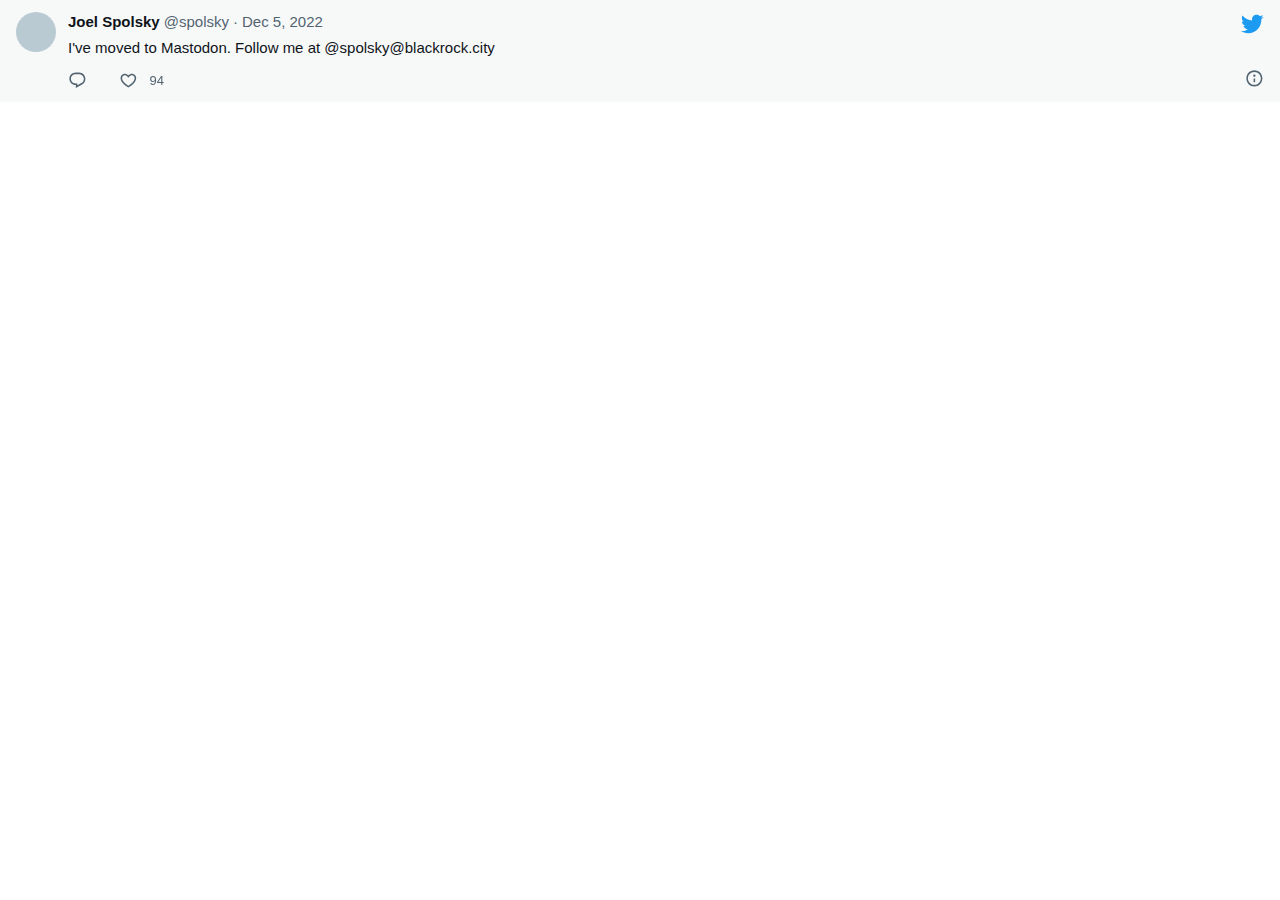
<file: Things You Should Never Do, Part I – Joel on Software_files/spolsky.html>
<!DOCTYPE html>
<!-- saved from url=(1606)https://syndication.twitter.com/srv/timeline-profile/screen-name/spolsky?dnt=false&embedId=twitter-widget-0&features=[base64]%3D%3D&frame=false&hideBorder=true&hideFooter=true&hideHeader=true&hideScrollBar=false&lang=en&limit=1&maxHeight=400px&origin=https%3A%2F%2Fwww.joelonsoftware.com%2F2000%2F04%2F06%2Fthings-you-should-never-do-part-i%2F&partner=jetpack&sessionId=563f31bb15cd8249e2c98c1ff79714409a4c0b5d&showHeader=false&showReplies=false&theme=light&transparent=false&widgetsVersion=aaf4084522e3a%3A1674595607486 -->
<html lang="en" dir="ltr" style="overflow-y: scroll; overscroll-behavior-y: none;"><head><meta http-equiv="Content-Type" content="text/html; charset=UTF-8"><style>input::placeholder { user-select: none; -webkit-user-select: none; } iframe { color-scheme: auto; }</style><style>@font-face {
  font-family: TwitterChirp;
  src: url(https://abs.twimg.com/responsive-web/client-web/Chirp-Light.3a18e64a.woff2) format('woff2'), url(https://abs.twimg.com/responsive-web/client-web/Chirp-Light.7a5673aa.woff) format('woff');
  font-weight: 300;
  font-style: 'normal';
  font-display: 'swap';
}
@font-face {
  font-family: TwitterChirp;
  src: url(https://abs.twimg.com/responsive-web/client-web/Chirp-Regular.80fda27a.woff2) format('woff2'), url(https://abs.twimg.com/responsive-web/client-web/Chirp-Regular.60b215ba.woff) format('woff');
  font-weight: 400;
  font-style: 'normal';
  font-display: 'swap';
}
@font-face {
  font-family: TwitterChirp;
  src: url(https://abs.twimg.com/responsive-web/client-web/Chirp-Medium.f8e2739a.woff2) format('woff2'), url(https://abs.twimg.com/responsive-web/client-web/Chirp-Medium.20fc288a.woff) format('woff');
  font-weight: 500;
  font-style: 'normal';
  font-display: 'swap';
}
@font-face {
  font-family: TwitterChirp;
  src: url(https://abs.twimg.com/responsive-web/client-web/Chirp-Bold.ebb56aba.woff2) format('woff2'), url(https://abs.twimg.com/responsive-web/client-web/Chirp-Bold.a573679a.woff) format('woff');
  font-weight: 700;
  font-style: 'normal';
  font-display: 'swap';
}
@font-face {
  font-family: TwitterChirp;
  src: url(https://abs.twimg.com/responsive-web/client-web/Chirp-Heavy.f44ae4ea.woff2) format('woff2'), url(https://abs.twimg.com/responsive-web/client-web/Chirp-Heavy.d70ec7ca.woff) format('woff');
  font-weight: 800;
  font-style: 'normal';
  font-display: 'swap';
}
@font-face {
  font-family: TwitterChirpExtendedHeavy;
  src: url(https://abs.twimg.com/fonts/v1/chirp-extended-heavy-web.woff2) format('woff2'), url(https://abs.twimg.com/fonts/v1/chirp-extended-heavy-web.woff) format('woff');
  font-weight: 800;
  font-style: 'normal';
  font-display: 'swap';
}</style><style id="react-native-stylesheet"></style><meta content="width=device-width, initial-scale=1" name="viewport"><meta name="next-head-count" content="2"><noscript data-n-css=""></noscript><link rel="preload" href="./runtime-2cef2cd3029217be2b2d.js.ダウンロード" as="script"><link rel="preload" href="./modules.20f98d7498a59035a762.js.ダウンロード" as="script"><link rel="preload" href="./main-fd9ef5eb169057cda26d.js.ダウンロード" as="script"><link rel="preload" href="./_app-6ed494f5458c72a92281.js.ダウンロード" as="script"><link rel="preload" href="./[screenName]-c33f0b02841cffc3e9b4.js.ダウンロード" as="script"><script charset="utf-8" src="./2.691622e4391d1973cb65.js.ダウンロード"></script><script charset="utf-8" src="./16.142d2ae66656c89148d4.js.ダウンロード"></script><script charset="utf-8" src="./0.5686651481f4464c5717.js.ダウンロード"></script><script charset="utf-8" src="./4.fbbd25113f2df4fe737c.js.ダウンロード"></script><script charset="utf-8" src="./1.184d2a3edeaf2b598b70.js.ダウンロード"></script><script charset="utf-8" src="./3.6dd7cdd29a2101a1c884.js.ダウンロード"></script><script charset="utf-8" src="./6.d6877f687dd7f7c5c2dc.js.ダウンロード"></script><script charset="utf-8" src="./ondemand.Dropdown.d716bae5b8f017ef3f36.js.ダウンロード"></script><script charset="utf-8" src="./vendors~ondemand.LottieWeb.d0dde7eb339d57b45e0d.js.ダウンロード"></script></head><body><div id="__next"><div dir="ltr" lang="en" class="css-1dbjc4n"><div class="css-1dbjc4n"><div class="css-1dbjc4n r-14lw9ot r-1udh08x" style="max-height: 400px;"><div class="css-1dbjc4n r-150rngu r-1mlwlqe r-eqz5dr r-16y2uox r-1wbh5a2 r-11yh6sk r-1rnoaur r-1sncvnh"><div class="css-1dbjc4n"><section aria-label="Timeline" role="region" class="css-1dbjc4n r-150rngu r-eqz5dr r-16y2uox r-1wbh5a2 r-11yh6sk r-1rnoaur r-1sncvnh"><div class="css-1dbjc4n"><div class="css-1dbjc4n"><article aria-labelledby="id__ooppwuvd7rd id__bbvcdr0cz6h id__c0icb0hq9i id__o8o8ieo07vk id__k17ohhdwmjl id__yzq82yb6xb id__rokbok6idb id__j9yew4arrz id__7xczpz5kh4t id__8jep3lw6m3d id__otxmp5apwye id__2n093vv19oj id__2d3d2x1uzju id__en4b350hmmq id__r910le66wf id__3yfrxw6ggzj id__tzpvx1a44ec id__z4xa1dumku id__dzf2vb35b6w" role="article" tabindex="0" class="css-1dbjc4n r-1loqt21 r-18u37iz r-1ny4l3l r-1udh08x r-1qhn6m8 r-i023vh r-o7ynqc r-6416eg"><div class="css-1dbjc4n r-eqz5dr r-16y2uox r-1wbh5a2"><div class="css-1dbjc4n r-16y2uox r-1wbh5a2 r-1ny4l3l"><div class="css-1dbjc4n"><div class="css-1dbjc4n r-18u37iz"><div class="css-1dbjc4n r-1iusvr4 r-16y2uox r-ttdzmv"></div></div></div><div class="css-1dbjc4n r-18u37iz r-15zivkp"><div class="css-1dbjc4n r-1awozwy r-onrtq4 r-18kxxzh r-1b7u577"><div class="css-1dbjc4n" data-testid="Tweet-User-Avatar"><div class="css-1dbjc4n r-1adg3ll r-bztko3" id="id__yzq82yb6xb" data-testid="UserAvatar-Container-spolsky" style="height: 40px; width: 40px;"><div class="r-1adg3ll r-13qz1uu" style="padding-bottom: 100%;"></div><div class="r-1p0dtai r-1pi2tsx r-1d2f490 r-u8s1d r-ipm5af r-13qz1uu"><div class="css-1dbjc4n r-1adg3ll r-1pi2tsx r-1wyvozj r-bztko3 r-u8s1d r-1v2oles r-desppf r-13qz1uu"><div class="r-1adg3ll r-13qz1uu" style="padding-bottom: 100%;"></div><div class="r-1p0dtai r-1pi2tsx r-1d2f490 r-u8s1d r-ipm5af r-13qz1uu"><div class="css-1dbjc4n r-sdzlij r-ggadg3 r-1udh08x r-u8s1d r-8jfcpp" style="height: calc(100% - -4px); width: calc(100% - -4px);"><a href="https://twitter.com/spolsky?ref_src=twsrc%5Etfw%7Ctwcamp%5Eembeddedtimeline%7Ctwterm%5Escreen-name%3Aspolsky%7Ctwcon%5Es1_c1" rel="noopener noreferrer nofollow" target="_blank" aria-hidden="true" role="link" tabindex="-1" class="css-4rbku5 css-18t94o4 css-1dbjc4n r-1loqt21 r-1pi2tsx r-1ny4l3l r-o7ynqc r-6416eg r-13qz1uu" style="background-color: rgba(0, 0, 0, 0);"><div class="css-1dbjc4n r-sdzlij r-1wyvozj r-1udh08x r-633pao r-u8s1d r-1v2oles r-desppf" style="height: calc(100% - 4px); width: calc(100% - 4px);"><div class="css-1dbjc4n r-1pi2tsx r-13qz1uu" style="background-color: rgba(0, 0, 0, 0);"></div></div><div class="css-1dbjc4n r-sdzlij r-1wyvozj r-1udh08x r-633pao r-u8s1d r-1v2oles r-desppf" style="height: calc(100% - 4px); width: calc(100% - 4px);"><div class="css-1dbjc4n r-14lw9ot r-1pi2tsx r-13qz1uu"></div></div><div class="css-1dbjc4n r-14lw9ot r-sdzlij r-1wyvozj r-1udh08x r-633pao r-u8s1d r-1v2oles r-desppf" style="height: calc(100% - 4px); width: calc(100% - 4px);"><div class="css-1dbjc4n r-1adg3ll r-1udh08x" style="background-color: rgb(185, 202, 211);"><div class="r-1adg3ll r-13qz1uu" style="padding-bottom: 100%;"></div><div class="r-1p0dtai r-1pi2tsx r-1d2f490 r-u8s1d r-ipm5af r-13qz1uu"></div></div></div><div class="css-1dbjc4n r-sdzlij r-1wyvozj r-1udh08x r-u8s1d r-1v2oles r-desppf" style="height: calc(100% - 4px); width: calc(100% - 4px);"><div class="css-1dbjc4n r-12181gd r-1pi2tsx r-1ny4l3l r-o7ynqc r-6416eg r-13qz1uu"></div></div></a></div></div></div></div></div></div></div><div class="css-1dbjc4n r-1iusvr4 r-16y2uox r-1777fci"><div class="css-1dbjc4n r-zl2h9q"><div class="css-1dbjc4n r-k4xj1c r-18u37iz r-1wtj0ep"><div class="css-1dbjc4n r-1d09ksm r-18u37iz r-1wbh5a2"><div class="css-1dbjc4n r-1wbh5a2 r-dnmrzs r-1ny4l3l"><div class="css-1dbjc4n r-1wbh5a2 r-dnmrzs r-1ny4l3l" id="id__k17ohhdwmjl" data-testid="User-Name"><div class="css-1dbjc4n r-1awozwy r-18u37iz r-1wbh5a2 r-dnmrzs"><a href="https://twitter.com/spolsky?ref_src=twsrc%5Etfw%7Ctwcamp%5Eembeddedtimeline%7Ctwterm%5Escreen-name%3Aspolsky%7Ctwcon%5Es1_c1" rel="noopener noreferrer nofollow" target="_blank" role="link" class="css-4rbku5 css-18t94o4 css-1dbjc4n r-1loqt21 r-1wbh5a2 r-dnmrzs r-1ny4l3l"><div class="css-1dbjc4n r-1awozwy r-18u37iz r-1wbh5a2 r-dnmrzs"><div dir="auto" class="css-901oao r-1awozwy r-6koalj r-1qd0xha r-a023e6 r-b88u0q r-rjixqe r-bcqeeo r-1udh08x r-3s2u2q r-qvutc0" style="color: rgb(15, 20, 25);"><span class="css-901oao css-16my406 css-1hf3ou5 r-poiln3 r-bcqeeo r-qvutc0"><span class="css-901oao css-16my406 r-poiln3 r-bcqeeo r-qvutc0">Joel Spolsky</span></span></div><div dir="auto" class="css-901oao r-xoduu5 r-18u37iz r-1q142lx r-1qd0xha r-a023e6 r-16dba41 r-rjixqe r-bcqeeo r-qvutc0" style="color: rgb(15, 20, 25);"><span class="css-901oao css-16my406 r-1awozwy r-xoduu5 r-poiln3 r-bcqeeo r-qvutc0"></span></div></div></a></div><div class="css-1dbjc4n r-18u37iz r-1wbh5a2"><div class="css-1dbjc4n r-1d09ksm r-18u37iz r-1wbh5a2"><a href="https://twitter.com/spolsky?ref_src=twsrc%5Etfw%7Ctwcamp%5Eembeddedtimeline%7Ctwterm%5Escreen-name%3Aspolsky%7Ctwcon%5Es1_c1" rel="noopener noreferrer nofollow" target="_blank" role="link" tabindex="-1" class="css-4rbku5 css-18t94o4 css-1dbjc4n r-1loqt21 r-1wbh5a2 r-dnmrzs r-1ny4l3l"><div dir="ltr" class="css-901oao css-1hf3ou5 r-18u37iz r-1qd0xha r-1wvb978 r-a023e6 r-16dba41 r-rjixqe r-bcqeeo r-qvutc0" style="color: rgb(83, 100, 113);"><span class="css-901oao css-16my406 r-poiln3 r-bcqeeo r-qvutc0">@spolsky</span></div></a><div dir="auto" aria-hidden="true" class="css-901oao r-1q142lx r-1qd0xha r-a023e6 r-16dba41 r-rjixqe r-bcqeeo r-s1qlax r-qvutc0" style="color: rgb(83, 100, 113);"><span class="css-901oao css-16my406 r-poiln3 r-bcqeeo r-qvutc0">·</span></div><div class="css-1dbjc4n r-18u37iz r-1q142lx"><a href="https://twitter.com/spolsky/status/1599881451176357888?ref_src=twsrc%5Etfw%7Ctwcamp%5Eembeddedtimeline%7Ctwterm%5Escreen-name%3Aspolsky%7Ctwcon%5Es1_c12" dir="auto" rel="noopener noreferrer nofollow" target="_blank" aria-label="Dec 6, 2022" role="link" class="css-4rbku5 css-18t94o4 css-901oao r-14j79pv r-1loqt21 r-xoduu5 r-1q142lx r-1w6e6rj r-1qd0xha r-a023e6 r-16dba41 r-9aw3ui r-rjixqe r-bcqeeo r-3s2u2q r-qvutc0" style=""><time datetime="2022-12-05T21:40:36.000Z">Dec 6, 2022</time></a></div></div></div></div></div></div><div class="css-1dbjc4n r-1joea0r"><svg viewBox="0 0 24 24" aria-hidden="true" class="r-1cvl2hr r-4qtqp9 r-yyyyoo r-z80fyv r-dnmrzs r-bnwqim r-1plcrui r-lrvibr r-19wmn03"><g><path d="M23.643 4.937c-.835.37-1.732.62-2.675.733.962-.576 1.7-1.49 2.048-2.578-.9.534-1.897.922-2.958 1.13-.85-.904-2.06-1.47-3.4-1.47-2.572 0-4.658 2.086-4.658 4.66 0 .364.042.718.12 1.06-3.873-.195-7.304-2.05-9.602-4.868-.4.69-.63 1.49-.63 2.342 0 1.616.823 3.043 2.072 3.878-.764-.025-1.482-.234-2.11-.583v.06c0 2.257 1.605 4.14 3.737 4.568-.392.106-.803.162-1.227.162-.3 0-.593-.028-.877-.082.593 1.85 2.313 3.198 4.352 3.234-1.595 1.25-3.604 1.995-5.786 1.995-.376 0-.747-.022-1.112-.065 2.062 1.323 4.51 2.093 7.14 2.093 8.57 0 13.255-7.098 13.255-13.254 0-.2-.005-.402-.014-.602.91-.658 1.7-1.477 2.323-2.41z"></path></g></svg></div></div></div></div></div><div class="css-1dbjc4n r-kzbkwu"><div dir="auto" lang="en" class="css-901oao r-1qd0xha r-a023e6 r-16dba41 r-rjixqe r-14gqq1x r-bcqeeo r-bnwqim r-qvutc0" id="id__otxmp5apwye" data-testid="tweetText" style="color: rgb(15, 20, 25);"><span class="css-901oao css-16my406 r-poiln3 r-bcqeeo r-qvutc0">I've moved to Mastodon. Follow me at @spolsky@blackrock.city</span></div><div class="css-1dbjc4n r-18u37iz r-17s6mgv"><div class="css-1dbjc4n r-flagb3"><div class="css-1dbjc4n"><div aria-label="94 likes" role="group" class="css-1dbjc4n r-1ta3fxp r-18u37iz r-1wtj0ep r-1s2bzr4 r-10m99ii" id="id__dzf2vb35b6w"><div class="css-1dbjc4n r-18u37iz r-1h0z5md"><a href="https://twitter.com/intent/tweet?in_reply_to=1599881451176357888&amp;ref_src=twsrc%5Etfw%7Ctwcamp%5Eembeddedtimeline%7Ctwterm%5Escreen-name%3Aspolsky%7Ctwcon%5Es1" rel="noopener noreferrer nofollow" target="_blank" aria-label="0 Replies. Reply" role="link" class="css-4rbku5 css-18t94o4 css-1dbjc4n r-1loqt21 r-1777fci r-bt1l66 r-1ny4l3l r-bztko3 r-lrvibr"><div dir="ltr" class="css-901oao r-1awozwy r-6koalj r-1qd0xha r-a023e6 r-16dba41 r-1h0z5md r-rjixqe r-bcqeeo r-o7ynqc r-clp7b1 r-3s2u2q r-qvutc0" style="color: rgb(83, 100, 113);"><div class="css-1dbjc4n r-xoduu5"><div class="css-1dbjc4n r-1niwhzg r-sdzlij r-1p0dtai r-xoduu5 r-1d2f490 r-xf4iuw r-1ny4l3l r-u8s1d r-zchlnj r-ipm5af r-o7ynqc r-6416eg"></div><svg viewBox="0 0 24 24" aria-hidden="true" class="r-4qtqp9 r-yyyyoo r-1xvli5t r-dnmrzs r-bnwqim r-1plcrui r-lrvibr r-1hdv0qi"><g><path d="M1.751 10c0-4.42 3.584-8 8.005-8h4.366c4.49 0 8.129 3.64 8.129 8.13 0 2.96-1.607 5.68-4.196 7.11l-8.054 4.46v-3.69h-.067c-4.49.1-8.183-3.51-8.183-8.01zm8.005-6c-3.317 0-6.005 2.69-6.005 6 0 3.37 2.77 6.08 6.138 6.01l.351-.01h1.761v2.3l5.087-2.81c1.951-1.08 3.163-3.13 3.163-5.36 0-3.39-2.744-6.13-6.129-6.13H9.756z"></path></g></svg></div><div class="css-1dbjc4n r-xoduu5 r-1udh08x"><span data-testid="app-text-transition-container" style="transition-property: transform; transition-duration: 0.3s; transform: translate3d(0px, 0px, 0px);"><span class="css-901oao css-16my406 r-poiln3 r-n6v787 r-1cwl3u0 r-vc7bo5 r-1pn2ns4 r-qvutc0"></span></span></div></div></a></div><div class="css-1dbjc4n r-18u37iz r-1h0z5md"><a href="https://twitter.com/intent/like?tweet_id=1599881451176357888&amp;ref_src=twsrc%5Etfw%7Ctwcamp%5Eembeddedtimeline%7Ctwterm%5Escreen-name%3Aspolsky%7Ctwcon%5Es1" rel="noopener noreferrer nofollow" target="_blank" aria-label="94 Likes. Like" role="link" class="css-4rbku5 css-18t94o4 css-1dbjc4n r-1loqt21 r-1777fci r-bt1l66 r-1ny4l3l r-bztko3 r-lrvibr"><div dir="ltr" class="css-901oao r-1awozwy r-6koalj r-1qd0xha r-a023e6 r-16dba41 r-1h0z5md r-rjixqe r-bcqeeo r-o7ynqc r-clp7b1 r-3s2u2q r-qvutc0" style="color: rgb(83, 100, 113);"><div class="css-1dbjc4n r-xoduu5"><div class="css-1dbjc4n r-1niwhzg r-sdzlij r-1p0dtai r-xoduu5 r-1d2f490 r-xf4iuw r-1ny4l3l r-u8s1d r-zchlnj r-ipm5af r-o7ynqc r-6416eg"></div><svg viewBox="0 0 24 24" aria-hidden="true" class="r-4qtqp9 r-yyyyoo r-1xvli5t r-dnmrzs r-bnwqim r-1plcrui r-lrvibr r-1hdv0qi"><g><path d="M16.697 5.5c-1.222-.06-2.679.51-3.89 2.16l-.805 1.09-.806-1.09C9.984 6.01 8.526 5.44 7.304 5.5c-1.243.07-2.349.78-2.91 1.91-.552 1.12-.633 2.78.479 4.82 1.074 1.97 3.257 4.27 7.129 6.61 3.87-2.34 6.052-4.64 7.126-6.61 1.111-2.04 1.03-3.7.477-4.82-.561-1.13-1.666-1.84-2.908-1.91zm4.187 7.69c-1.351 2.48-4.001 5.12-8.379 7.67l-.503.3-.504-.3c-4.379-2.55-7.029-5.19-8.382-7.67-1.36-2.5-1.41-4.86-.514-6.67.887-1.79 2.647-2.91 4.601-3.01 1.651-.09 3.368.56 4.798 2.01 1.429-1.45 3.146-2.1 4.796-2.01 1.954.1 3.714 1.22 4.601 3.01.896 1.81.846 4.17-.514 6.67z"></path></g></svg></div><div class="css-1dbjc4n r-xoduu5 r-1udh08x"><span data-testid="app-text-transition-container" style="transition-property: transform; transition-duration: 0.3s; transform: translate3d(0px, 0px, 0px);"><span class="css-901oao css-16my406 r-poiln3 r-n6v787 r-1cwl3u0 r-vc7bo5 r-1pn2ns4 r-qvutc0"><span class="css-901oao css-16my406 r-poiln3 r-bcqeeo r-qvutc0">94</span></span></span></div></div></a></div></div></div></div><div class="css-1dbjc4n r-obd0qt r-13awgt0 r-17s6mgv"><a href="https://help.twitter.com/en/twitter-for-websites-ads-info-and-privacy?ref_src=twsrc%5Etfw%7Ctwcamp%5Eembeddedtimeline%7Ctwterm%5Escreen-name%3Aspolsky%7Ctwcon%5Es1" dir="auto" rel="noopener noreferrer nofollow" target="_blank" role="link" class="css-4rbku5 css-18t94o4 css-901oao r-1cvl2hr r-1loqt21 r-1qd0xha r-a023e6 r-16dba41 r-rjixqe r-bcqeeo r-qvutc0"><svg viewBox="0 0 24 24" aria-hidden="true" class="r-14j79pv r-4qtqp9 r-yyyyoo r-1xvli5t r-dnmrzs r-bnwqim r-1plcrui r-lrvibr"><g><path d="M13.5 8.5c0 .83-.67 1.5-1.5 1.5s-1.5-.67-1.5-1.5S11.17 7 12 7s1.5.67 1.5 1.5zM13 17v-5h-2v5h2zm-1 5.25c5.66 0 10.25-4.59 10.25-10.25S17.66 1.75 12 1.75 1.75 6.34 1.75 12 6.34 22.25 12 22.25zM20.25 12c0 4.56-3.69 8.25-8.25 8.25S3.75 16.56 3.75 12 7.44 3.75 12 3.75s8.25 3.69 8.25 8.25z"></path></g></svg></a></div></div></div></div></div></article></div><div class="css-1dbjc4n" data-testid="timeline-footer"></div></div></section></div></div></div></div></div></div><script id="__NEXT_DATA__" type="application/json">{"props":{"pageProps":{"contextProvider":{"features":{"tfw_timeline_list":{"bucket":[],"version":null},"tfw_follower_count_sunset":{"bucket":true,"version":null},"tfw_tweet_edit_backend":{"bucket":"on","version":null},"tfw_refsrc_session":{"bucket":"on","version":null},"tfw_fosnr_soft_interventions_enabled":{"bucket":"on","version":null},"tfw_mixed_media_15897":{"bucket":"treatment","version":null},"tfw_experiments_cookie_expiration":{"bucket":1209600,"version":null},"tfw_show_birdwatch_pivots_enabled":{"bucket":"on","version":null},"tfw_duplicate_scribes_to_settings":{"bucket":"on","version":null},"tfw_use_profile_image_shape_enabled":{"bucket":"on","version":null},"tfw_video_hls_dynamic_manifests_15082":{"bucket":"true_bitrate","version":null},"tfw_legacy_timeline_sunset":{"bucket":true,"version":null},"tfw_tweet_edit_frontend":{"bucket":"on","version":null}},"scribeData":{"client_version":"aaf4084522e3a:1674595607486","dnt":false,"widget_id":"twitter-widget-0","widget_origin":"https://www.joelonsoftware.com/2000/04/06/things-you-should-never-do-part-i/","widget_frame":"false","widget_partner":"jetpack","widget_site_screen_name":"","widget_site_user_id":"","widget_creator_screen_name":"","widget_creator_user_id":"","widget_iframe_version":"bb06567:1687853948269","widget_data_source":"screen-name:spolsky","session_id":"563f31bb15cd8249e2c98c1ff79714409a4c0b5d"},"messengerContext":{"embedId":"twitter-widget-0"},"hasResults":true,"lang":"en","theme":"light"},"lang":"en","maxHeight":400,"showHeader":false,"hideBorder":true,"hideFooter":true,"hideScrollBar":false,"transparent":false,"timeline":{"entries":[{"type":"tweet","entry_id":"tweet-1599881451176357888","sort_index":"1599881451176357888","content":{"tweet":{"id":0,"location":"","conversation_id_str":"1599881451176357888","created_at":"Mon Dec 05 21:40:36 +0000 2022","display_text_range":[0,60],"entities":{"user_mentions":[],"urls":[],"hashtags":[],"symbols":[],"media":[]},"favorite_count":94,"favorited":false,"full_text":"I've moved to Mastodon. Follow me at @spolsky@blackrock.city","id_str":"1599881451176357888","lang":"en","permalink":"/spolsky/status/1599881451176357888","possibly_sensitive":false,"quote_count":3,"reply_count":0,"retweet_count":7,"retweeted":false,"text":"I've moved to Mastodon. Follow me at @spolsky@blackrock.city","user":{"blocking":false,"created_at":"Fri Aug 22 18:34:03 +0000 2008","default_profile":false,"default_profile_image":false,"description":"co-founder of Fog Creek, Trello, Stack Overflow, Glitch, and https://t.co/Jb7fG3eQgU - I have moved to @spolsky@blackrock.city on mastodon","entities":{"description":{"urls":[{"display_url":"HASH.ai","expanded_url":"http://HASH.ai","url":"https://t.co/Jb7fG3eQgU","indices":[61,84]}]},"url":{"urls":[{"display_url":"joelonsoftware.com","expanded_url":"http://www.joelonsoftware.com","url":"https://t.co/mKozh331fu","indices":[0,23]}]}},"fast_followers_count":0,"favourites_count":7785,"follow_request_sent":false,"followed_by":false,"followers_count":173881,"following":false,"friends_count":592,"has_custom_timelines":false,"id":0,"id_str":"15948437","is_translator":false,"listed_count":5749,"location":"New York, NY","media_count":271,"name":"Joel Spolsky","normal_followers_count":173881,"notifications":false,"profile_banner_url":"https://pbs.twimg.com/profile_banners/15948437/1571193472","profile_image_url_https":"https://pbs.twimg.com/profile_images/451185078073171968/T4QKBj-E_normal.jpeg","protected":false,"screen_name":"spolsky","show_all_inline_media":false,"statuses_count":7720,"time_zone":"","translator_type":"none","url":"https://t.co/mKozh331fu","utc_offset":0,"verified":false,"withheld_in_countries":[],"withheld_scope":"","is_blue_verified":false}}}}]},"latest_tweet_id":"1599881451176357888","headerProps":{"screenName":"spolsky"}},"__N_SSP":true},"page":"/timeline-profile/screen-name/[screenName]","query":{"dnt":"false","embedId":"twitter-widget-0","features":"[base64]","frame":"false","hideBorder":"true","hideFooter":"true","hideHeader":"true","hideScrollBar":"false","lang":"en","limit":"1","maxHeight":"400px","origin":"https://www.joelonsoftware.com/2000/04/06/things-you-should-never-do-part-i/","partner":"jetpack","sessionId":"563f31bb15cd8249e2c98c1ff79714409a4c0b5d","showHeader":"false","showReplies":"false","theme":"light","transparent":"false","widgetsVersion":"aaf4084522e3a:1674595607486","screenName":"spolsky"},"buildId":"vn5fUacsNpP-nIkFRlFf6","assetPrefix":"https://platform.twitter.com","isFallback":false,"gssp":true,"customServer":true}</script><script nomodule="" src="./polyfills-3b821eda8863adcc4a4b.js.ダウンロード"></script><script src="./runtime-2cef2cd3029217be2b2d.js.ダウンロード" async=""></script><script src="./modules.20f98d7498a59035a762.js.ダウンロード" async=""></script><script src="./main-fd9ef5eb169057cda26d.js.ダウンロード" async=""></script><script src="./_app-6ed494f5458c72a92281.js.ダウンロード" async=""></script><script src="./[screenName]-c33f0b02841cffc3e9b4.js.ダウンロード" async=""></script><script src="./_buildManifest.js.ダウンロード" async=""></script><script src="./_ssgManifest.js.ダウンロード" async=""></script><next-route-announcer><p aria-live="assertive" id="__next-route-announcer__" role="alert" style="border: 0px; clip: rect(0px, 0px, 0px, 0px); height: 1px; margin: -1px; overflow: hidden; padding: 0px; position: absolute; width: 1px; white-space: nowrap; overflow-wrap: normal;"></p></next-route-announcer><div style="width: 0px; height: 0px;"></div></body></html>
</file>
